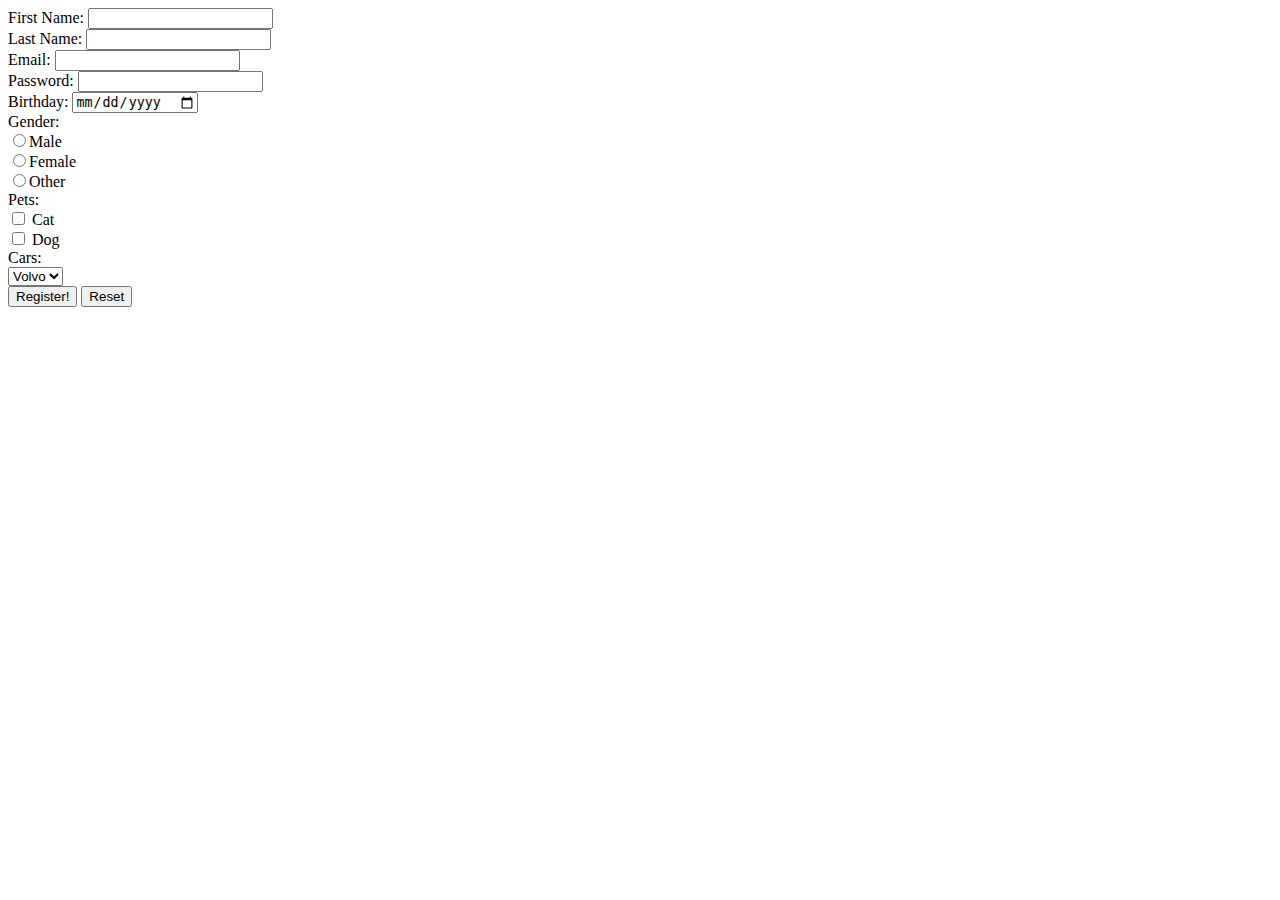
<file: register.html>
<!DOCTYPE html>
<html>
<head>
	<title>Register</title>
</head>
<body>
	<form method="GET">
		First Name: <input type="text" name="firstname"><br>
		Last Name: <input type="text" name="lasttname"><br>
		Email: <input type="email" name="email"><br>
		<!-- Updated min to minlength (min is used only for range inputs. Visit here for more info: https://www.w3schools.com/tags/att_input_maxlength.asp) -->
		Password: <input type="password" name="password" minLength="5"><br>
		Birthday: <input type="date" name="birthday"><br>
		Gender:<br>
		<input type="radio" name="gender" value="Male">Male<br>
		<input type="radio" name="gender" value="Female">Female<br>
		<input type="radio" name="gender" value="Other">Other<br>
		Pets: <br>
		<!-- ******
			See if you can play around with the below checkboxes and add the "value" attribute. How will this change the query string when you click "Register"?
		***** -->
		<input type="checkbox" name="cat"> Cat<br>
		<input type="checkbox" name="dog"> Dog<br>
		Cars: <br>
		<select name="cars">
			<option value="volvo" >Volvo</option>
			<option value="audi">Audi</option>
		</select><br>
		<input type="submit" value="Register!">
		<input type="reset">
	</form>
</body>
</html>
</file>
